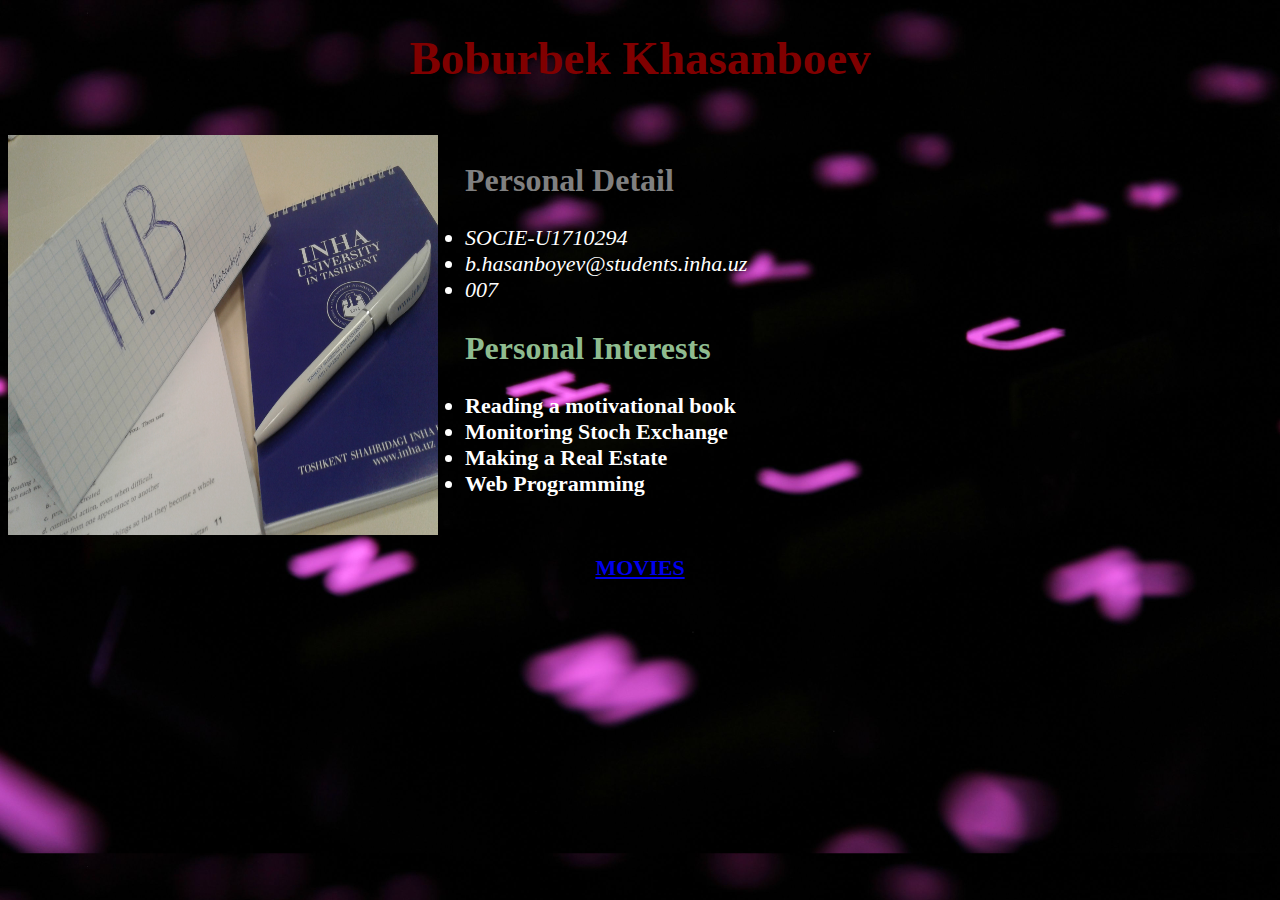
<file: index.html>
<!doctype html>
<html>
<head>
	<title> </title>
	<link <link rel="stylesheet" href="main.css">
</head>
<body> 

<h1> Boburbek Khasanboev </h1></br>
<img src="hb.jpg" alt="HB.ru">

<h2 id="A">Personal Detail</h2>

<ul id="C">
	<li> <var> SOCIE-U1710294</var> </li>
	<li> <var> b.hasanboyev@students.inha.uz </var></li>
	<li> <var> 007 </var>	</li>
	
 </ul>

<h2 id="B"> Personal Interests </h2>
<ul id="D"> 
	<li> <b> Reading a motivational book</b> </li>
	<li> <b>  Monitoring Stoch Exchange </b> </li>
	<li> <b>  Making a Real Estate </b>	</li>
	<li> <b>   Web Programming</b>	</li>

</ul>
</br>

<h2 id="E"> <a href ="movies.html" > MOVIES </a> </h2>
</body>

</html>
</file>
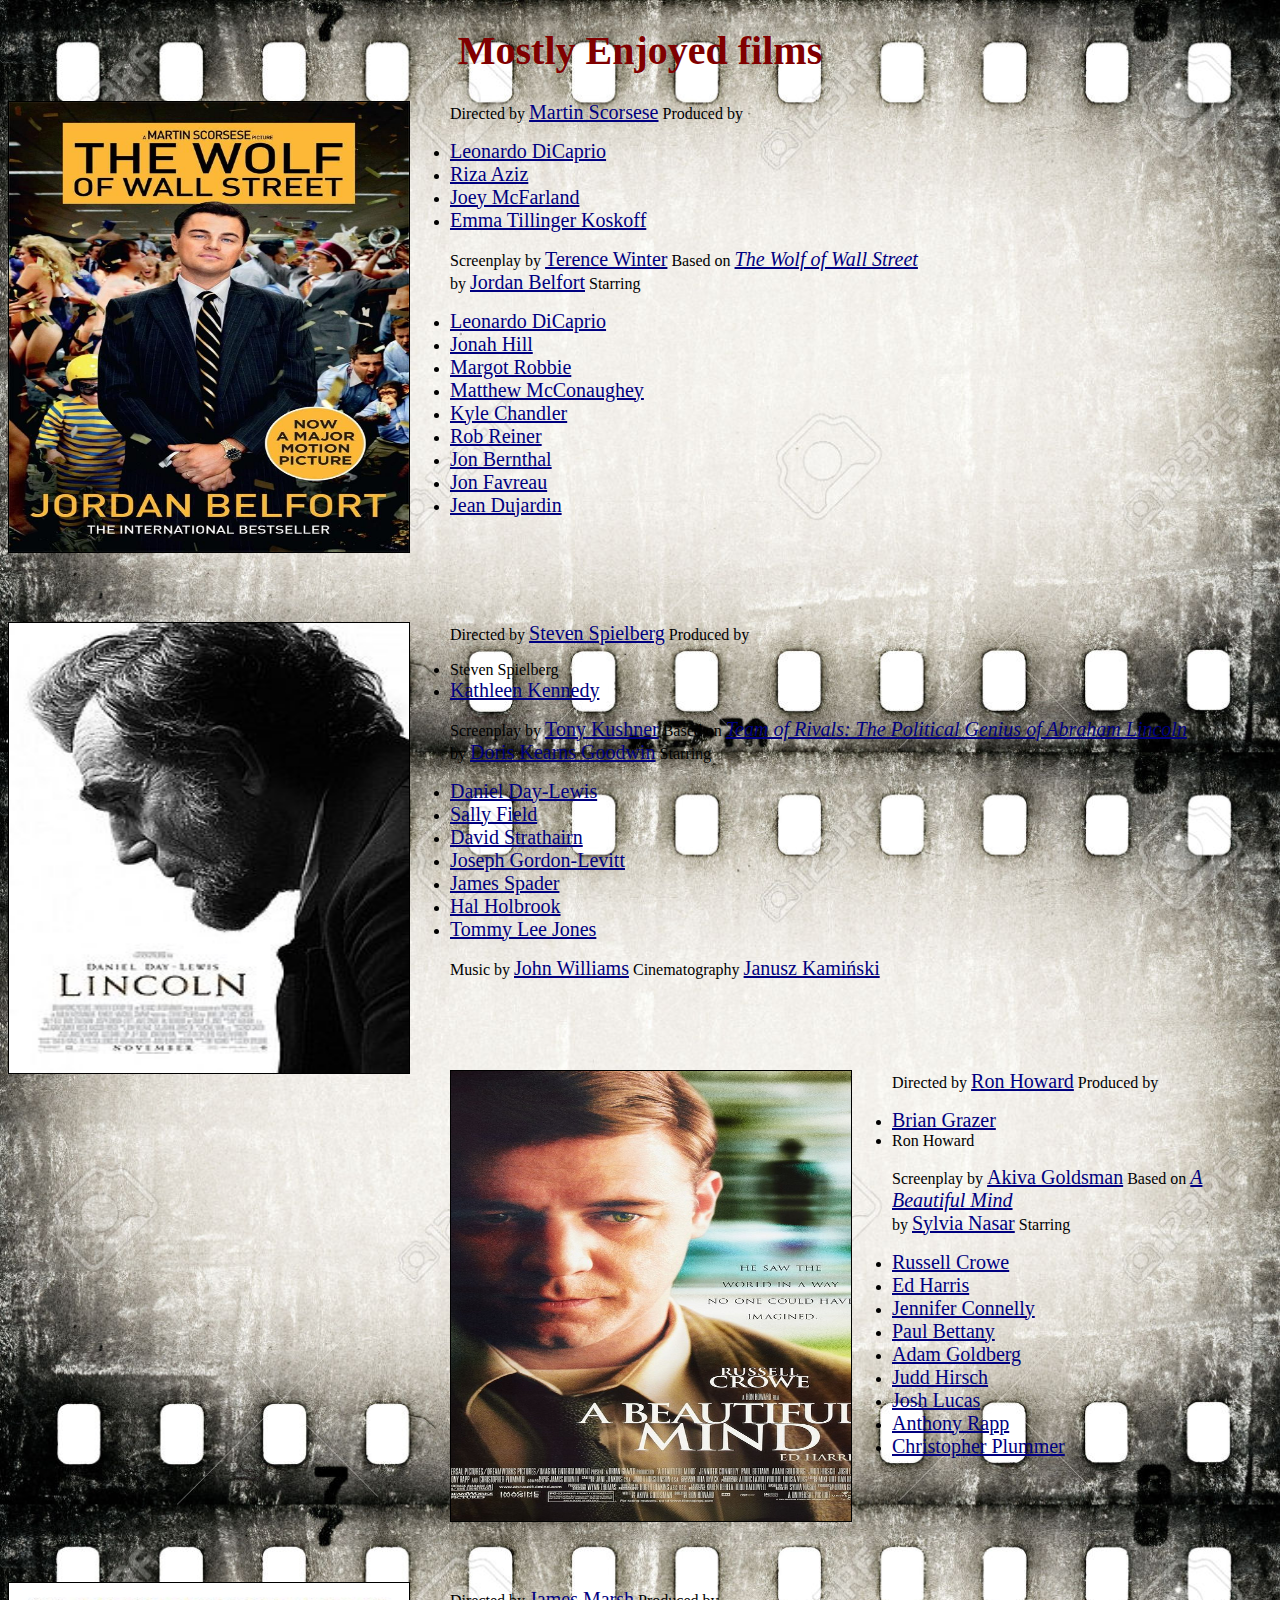
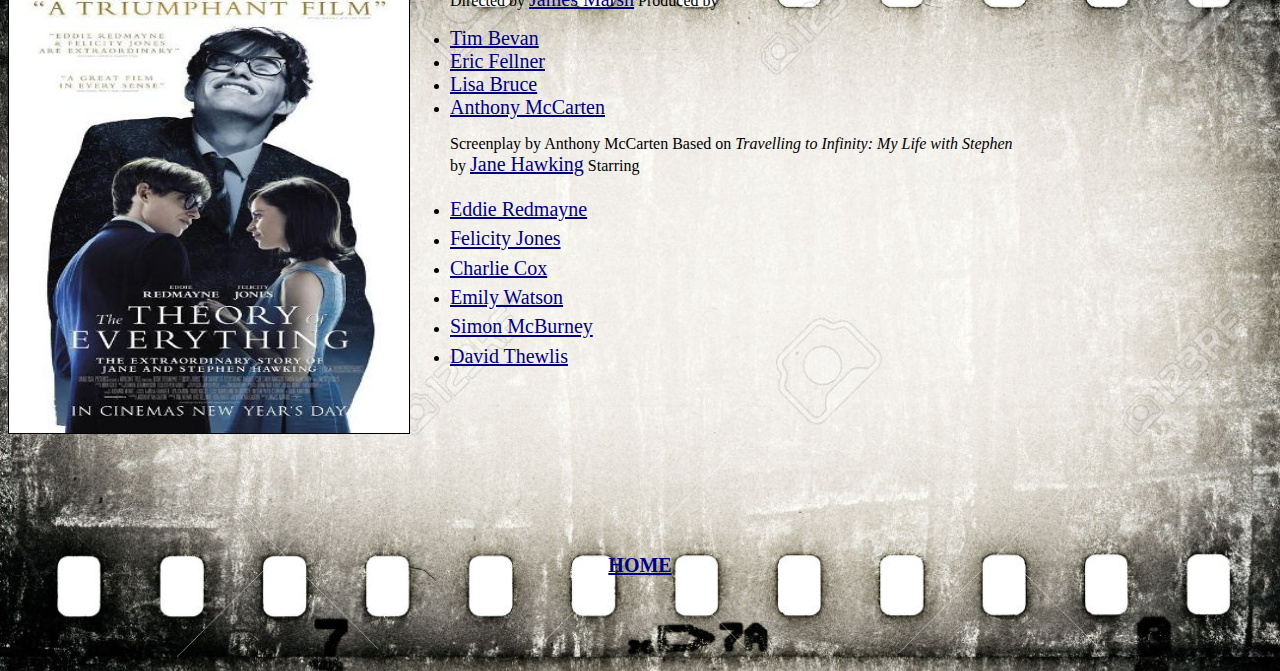
<file: movies.html>
<!doctype html>
<html>
<head>
	<title>Movies</title>
	<link <link rel="stylesheet"  href="main1.css">
</head>

<h1> Mostly Enjoyed films </h1>

<p>
<a href ="http://www.imdb.com/title/tt0993846/?ref_=fn_al_tt_4">
<img id="A" src="wall st.jpg" ></a>
<tr>
<th scope="row"  style="white-space:nowrap;padding-right:0.65em;">Directed by</th>
<td style="line-height:1.3em;"><a href="https://en.wikipedia.org/wiki/Martin_Scorsese" title="Martin Scorsese">Martin Scorsese</a></td>
</tr>
<tr>
<th scope="row" style="white-space:nowrap;padding-right:0.65em;">Produced by</th>
<td style="line-height:1.3em;">
<div class="plainlist">
<ul>
<li><a href="https://en.wikipedia.org/wiki/Leonardo_DiCaprio" title="Leonardo DiCaprio">Leonardo DiCaprio</a></li>
<li><a href="https://en.wikipedia.org/wiki/Riza_Aziz" title="Riza Aziz">Riza Aziz</a></li>
<li><a href="https://en.wikipedia.org/wiki/Joey_McFarland" title="Joey McFarland">Joey McFarland</a></li>
<li><a href="https://en.wikipedia.org/wiki/Emma_Tillinger_Koskoff" title="Emma Tillinger Koskoff">Emma Tillinger Koskoff</a></li>
</ul>
</div>
</td>
</tr>
<tr>
<th scope="row" style="white-space:nowrap;padding-right:0.65em;">Screenplay by</th>
<td style="line-height:1.3em;"><a href="https://en.wikipedia.org/wiki/Terence_Winter" title="Terence Winter">Terence Winter</a></td>
</tr>
<tr>
<th scope="row" style="white-space:nowrap;padding-right:0.65em;">Based on</th>
<td style="line-height:1.3em;"><i><a href="https://en.wikipedia.org/wiki/The_Wolf_of_Wall_Street_(book)" title="The Wolf of Wall Street (book)">The Wolf of Wall Street</a></i><br>
by <a href="https://en.wikipedia.org/wiki/Jordan_Belfort" title="Jordan Belfort">Jordan Belfort</a></td>
</tr>
<tr>
<th scope="row" style="white-space:nowrap;padding-right:0.65em;">Starring</th>
<td style="line-height:1.3em;">
<div class="plainlist">
<ul>
<li><a href="https://en.wikipedia.org/wiki/Leonardo_DiCaprio" title="Leonardo DiCaprio">Leonardo DiCaprio</a></li>
<li><a href="https://en.wikipedia.org/wiki/Jonah_Hill" title="Jonah Hill">Jonah Hill</a></li>
<li><a href="https://en.wikipedia.org/wiki/Margot_Robbie" title="Margot Robbie">Margot Robbie</a></li>
<li><a href="https://en.wikipedia.org/wiki/Matthew_McConaughey" title="Matthew McConaughey">Matthew McConaughey</a></li>
<li><a href="https://en.wikipedia.org/wiki/Kyle_Chandler" title="Kyle Chandler">Kyle Chandler</a></li>
<li><a href="https://en.wikipedia.org/wiki/Rob_Reiner" title="Rob Reiner">Rob Reiner</a></li>
<li><a href="https://en.wikipedia.org/wiki/Jon_Bernthal" title="Jon Bernthal">Jon Bernthal</a></li>
<li><a href="https://en.wikipedia.org/wiki/Jon_Favreau" title="Jon Favreau">Jon Favreau</a></li>
<li><a href="https://en.wikipedia.org/wiki/Jean_Dujardin" title="Jean Dujardin">Jean Dujardin
</ul>
</div>
</td>
</tr>
<br> <br> <br>
</p>
<p2>
	<a href="http://www.imdb.com/title/tt0443272/?ref_=fn_al_tt_1">
<img id="B" src="lincoln.jpg"> </a>
<tr>
<th scope="row" style="white-space:nowrap;padding-right:0.65em;">Directed by</th>
<td style="line-height:1.3em;"><a href="https://en.wikipedia.org/wiki/Steven_Spielberg" title="Steven Spielberg">Steven Spielberg</a></td>
</tr>
<tr>
<th scope="row" style="white-space:nowrap;padding-right:0.65em;">Produced by</th>
<td style="line-height:1.3em;">
<div class="plainlist">
<ul>
<li>Steven Spielberg</li>
<li><a href="https://en.wikipedia.org/wiki/Kathleen_Kennedy_(producer)" title="Kathleen Kennedy (producer)">Kathleen Kennedy</a></li>
</ul>
</div>
</td>
</tr>
<tr>
<th scope="row" style="white-space:nowrap;padding-right:0.65em;">Screenplay by</th>
<td style="line-height:1.3em;"><a href="https://en.wikipedia.org/wiki/Tony_Kushner" title="Tony Kushner">Tony Kushner</a></td>
</tr>
<tr>
<th scope="row" style="white-space:nowrap;padding-right:0.65em;">Based on</th>
<td style="line-height:1.3em;"><i><a href="https://en.wikipedia.org/wiki/Team_of_Rivals" title="Team of Rivals">Team of Rivals: The Political Genius of Abraham Lincoln</a></i><br>
by <a href="https://en.wikipedia.org/wiki/Doris_Kearns_Goodwin" title="Doris Kearns Goodwin">Doris Kearns Goodwin</a></td>
</tr>
<tr>
<th scope="row" style="white-space:nowrap;padding-right:0.65em;">Starring</th>
<td style="line-height:1.3em;">
<div class="plainlist">
<ul>
<li><a href="https://en.wikipedia.org/wiki/Daniel_Day-Lewis" title="Daniel Day-Lewis">Daniel Day-Lewis</a></li>
<li><a href="https://en.wikipedia.org/wiki/Sally_Field" title="Sally Field">Sally Field</a></li>
<li><a href="https://en.wikipedia.org/wiki/David_Strathairn" title="David Strathairn">David Strathairn</a></li>
<li><a href="https://en.wikipedia.org/wiki/Joseph_Gordon-Levitt" title="Joseph Gordon-Levitt">Joseph Gordon-Levitt</a></li>
<li><a href="https://en.wikipedia.org/wiki/James_Spader" title="James Spader">James Spader</a></li>
<li><a href="https://en.wikipedia.org/wiki/Hal_Holbrook" title="Hal Holbrook">Hal Holbrook</a></li>
<li><a href="https://en.wikipedia.org/wiki/Tommy_Lee_Jones" title="Tommy Lee Jones">Tommy Lee Jones</a></li>
</ul>
</div>
</td>
</tr>
<tr>
<th scope="row" style="white-space:nowrap;padding-right:0.65em;">Music by</th>
<td style="line-height:1.3em;"><a href="https://en.wikipedia.org/wiki/John_Williams" title="John Williams">John Williams</a></td>
</tr>
<tr>
<th scope="row" style="white-space:nowrap;padding-right:0.65em;">Cinematography</th>
<td style="line-height:1.3em;"><a href="https://en.wikipedia.org/wiki/Janusz_Kami%C5%84ski" title="Janusz Kamiński">Janusz Kamiński</a></td>
</tr>
<br> <br> <br> <br> <br> <br> </p2>
<p3>
	<a href="http://www.imdb.com/title/tt0268978/?ref_=fn_tt_tt_8">
<img id="C" src="mind.jpg" > </a>
<th scope="row" style="white-space:nowrap;padding-right:0.65em;">Directed by</th>
<td style="line-height:1.3em;"><a href="https://en.wikipedia.org/wiki/Ron_Howard" title="Ron Howard">Ron Howard</a></td>
</tr>
<tr>
<th scope="row" style="white-space:nowrap;padding-right:0.65em;">Produced by</th>
<td style="line-height:1.3em;">
<div class="plainlist">
<ul>
<li><a href="https://en.wikipedia.org/wiki/Brian_Grazer" title="Brian Grazer">Brian Grazer</a></li>
<li>Ron Howard</li>
</ul>
</div>
</td>
</tr>
<tr>
<th scope="row" style="white-space:nowrap;padding-right:0.65em;">Screenplay by</th>
<td style="line-height:1.3em;"><a href="https://en.wikipedia.org/wiki/Akiva_Goldsman" title="Akiva Goldsman">Akiva Goldsman</a></td>
</tr>
<tr>
<th scope="row" style="white-space:nowrap;padding-right:0.65em;">Based on</th>
<td style="line-height:1.3em;"><i><a href="https://en.wikipedia.org/wiki/A_Beautiful_Mind_(book)" title="A Beautiful Mind (book)">A Beautiful Mind</a></i><br>
by <a href="https://en.wikipedia.org/wiki/Sylvia_Nasar" title="Sylvia Nasar">Sylvia Nasar</a></td>
</tr>
<tr>
<th scope="row" style="white-space:nowrap;padding-right:0.65em;">Starring</th>
<td style="line-height:1.3em;">
<div class="plainlist">
<ul>
<li><a href="https://en.wikipedia.org/wiki/Russell_Crowe" title="Russell Crowe">Russell Crowe</a></li>
<li><a href="https://en.wikipedia.org/wiki/Ed_Harris" title="Ed Harris">Ed Harris</a></li>
<li><a href="https://en.wikipedia.org/wiki/Jennifer_Connelly" title="Jennifer Connelly">Jennifer Connelly</a></li>
<li><a href="https://en.wikipedia.org/wiki/Paul_Bettany" title="Paul Bettany">Paul Bettany</a></li>
<li><a href="https://en.wikipedia.org/wiki/Adam_Goldberg" title="Adam Goldberg">Adam Goldberg</a></li>
<li><a href="https://en.wikipedia.org/wiki/Judd_Hirsch" title="Judd Hirsch">Judd Hirsch</a></li>
<li><a href="https://en.wikipedia.org/wiki/Josh_Lucas" title="Josh Lucas">Josh Lucas</a></li>
<li><a href="https://en.wikipedia.org/wiki/Anthony_Rapp" title="Anthony Rapp">Anthony Rapp</a></li>
<li><a href="https://en.wikipedia.org/wiki/Christopher_Plummer" title="Christopher Plummer">Christopher Plummer</a></li>
</ul>
</div>
</td>
</tr>
</div>
</td>
</tr>
<br> <br> <br> <br> <br> <br> </p3>
<p4>
	<a href="http://www.imdb.com/title/tt2980516/?ref_=fn_al_tt_4">
<img id="D"src="theory.jpg" > </a>
<tr>
<th scope="row" style="white-space:nowrap;padding-right:0.65em;">Directed by</th>
<td style="line-height:1.3em;"><a href="https://en.wikipedia.org/wiki/James_Marsh_(director)" title="James Marsh (director)">James Marsh</a><sup id="cite_ref-BBFC_2-2" class="reference"><a href="https://en.wikipedia.org/wiki/The_Theory_of_Everything_(2014_film)#cite_note-BBFC-2"></a></sup></td>
</tr>
<tr>
<th scope="row" style="white-space:nowrap;padding-right:0.65em;">Produced by</th>
<td style="line-height:1.3em;">
<div class="plainlist">
<ul>
<li><a href="https://en.wikipedia.org/wiki/Tim_Bevan" title="Tim Bevan">Tim Bevan</a></li>
<li><a href="https://en.wikipedia.org/wiki/Eric_Fellner" title="Eric Fellner">Eric Fellner</a></li>
<li><a href="https://en.wikipedia.org/wiki/Lisa_Bruce" title="Lisa Bruce">Lisa Bruce</a></li>
<li><a href="https://en.wikipedia.org/wiki/Anthony_McCarten" title="Anthony McCarten">Anthony McCarten</a></li>
</ul>
</div>
</td>
</tr>
<tr>
<th scope="row" style="white-space:nowrap;padding-right:0.65em;">Screenplay by</th>
<td style="line-height:1.3em;">Anthony McCarten</td>
</tr>
<tr>
<th scope="row" style="white-space:nowrap;padding-right:0.65em;">Based on</th>
<td style="line-height:1.3em;"><i>Travelling to Infinity: My Life with Stephen</i><br>
by <a href="https://en.wikipedia.org/wiki/Jane_Hawking" title="Jane Hawking">Jane Hawking</a></td>
</tr>
<tr>
<th scope="row" style="white-space:nowrap;padding-right:0.65em;">Starring</th>
<td style="line-height:1.3em;">
<div class="plainlist">
<ul>
<li><a href="https://en.wikipedia.org/wiki/Eddie_Redmayne" title="Eddie Redmayne">Eddie Redmayne</a><sup id="cite_ref-WorkingTitleFilms118_1-1" class="reference"><a href="https://en.wikipedia.org/wiki/The_Theory_of_Everything_(2014_film)#cite_note-WorkingTitleFilms118-1"></a></sup><sup id="cite_ref-BBFC_2-3" class="reference"><a href="https://en.wikipedia.org/wiki/The_Theory_of_Everything_(2014_film)#cite_note-BBFC-2"></a></sup></li>
<li><a href="https://en.wikipedia.org/wiki/Felicity_Jones" title="Felicity Jones">Felicity Jones</a><sup id="cite_ref-WorkingTitleFilms118_1-2" class="reference"><a href="https://en.wikipedia.org/wiki/The_Theory_of_Everything_(2014_film)#cite_note-WorkingTitleFilms118-1"></a></sup><sup id="cite_ref-BBFC_2-4" class="reference"><a href="https://en.wikipedia.org/wiki/The_Theory_of_Everything_(2014_film)#cite_note-BBFC-2" </a></sup></li>
<li><a href="https://en.wikipedia.org/wiki/Charlie_Cox" title="Charlie Cox">Charlie Cox</a><sup id="cite_ref-BBFC_2-5" class="reference"><a href="https://en.wikipedia.org/wiki/The_Theory_of_Everything_(2014_film)#cite_note-BBFC-2"></a></sup></li>
<li><a href="https://en.wikipedia.org/wiki/Emily_Watson" title="Emily Watson">Emily Watson</a><sup id="cite_ref-BBFC_2-6" class="reference"><a href="https://en.wikipedia.org/wiki/The_Theory_of_Everything_(2014_film)#cite_note-BBFC-2"></a></sup></li>
<li><a href="https://en.wikipedia.org/wiki/Simon_McBurney" title="Simon McBurney">Simon McBurney</a><sup id="cite_ref-BBFC_2-7" class="reference"><a href="https://en.wikipedia.org/wiki/The_Theory_of_Everything_(2014_film)#cite_note-BBFC-2"></a></sup></li>
<li><a href="https://en.wikipedia.org/wiki/David_Thewlis" title="David Thewlis">David Thewlis</a><sup id="cite_ref-BBFC_2-8" class="reference"><a href="https://en.wikipedia.org/wiki/The_Theory_of_Everything_(2014_film)#cite_note-BBFC-2"></a></sup></li>
</ul>
</div>
</td>
</tr>
</p4>
<br><br>
<h3> <a href ="index.html" > HOME </a> </h3>
</html>
</file>
<file: main.css>
body{

    background: url("yes.jpg");
    background-size: 100%;

}
h1{
	font-family: rockwell;
    font-size: 47px;
    color:maroon;
    text-align: center;
}
img{
	width: 430px;
	height: 400px;
	float: left;
	margin-right: 27px;
}
#A{
	color: gray;
	font-family:algerian;
	font-size: 32px;
	font-family:algerian;
}
#C{
	color: white;
	font-size: 22px;
	font-family:rockwell;
	float: center;
}
#B{
	color: darkseagreen;
	font-family:algerian;
	font-size: 32px;
}
#D{
	color: white;
	font-size: 22px;
	font-family:rockwell;
}
#E{
	color: rosybrown;
	font-size: 22px;
	font-family:rockwell;
	text-align:center;
}
</file>
<file: main1.css>
body{

    background: url("cool.jpg");
    background-size: 100%;

}
h1{
	font-family: rockwell;
    font-size: 40px;
    color:maroon;
    text-align: center;
}
#A{
	width:400px;
	height:450px;
	float:left;
	margin-right:40px;
	border: solid black 1px;
	padding=2px
}

#B{
	width:400px;
	height:450px;
	float:left;
	margin-right:40px;
	border: solid black 1px;
	padding=2px
}

#C{
	width:400px;
	height:450px;
	float:left;
	margin-right:40px;
	border: solid black 1px;
	padding=2px
}
#D{
	width:400px;
	height:450px;
	float:left;
	margin-right:40px;
	border: solid black 1px;
	padding=2px
}

h3{
	color: maroon;
	text-align: center;
    font-size: 80px;
}
a{
    font-family: algerian;
    font-size: 20px;
    color:navy;
</file>
